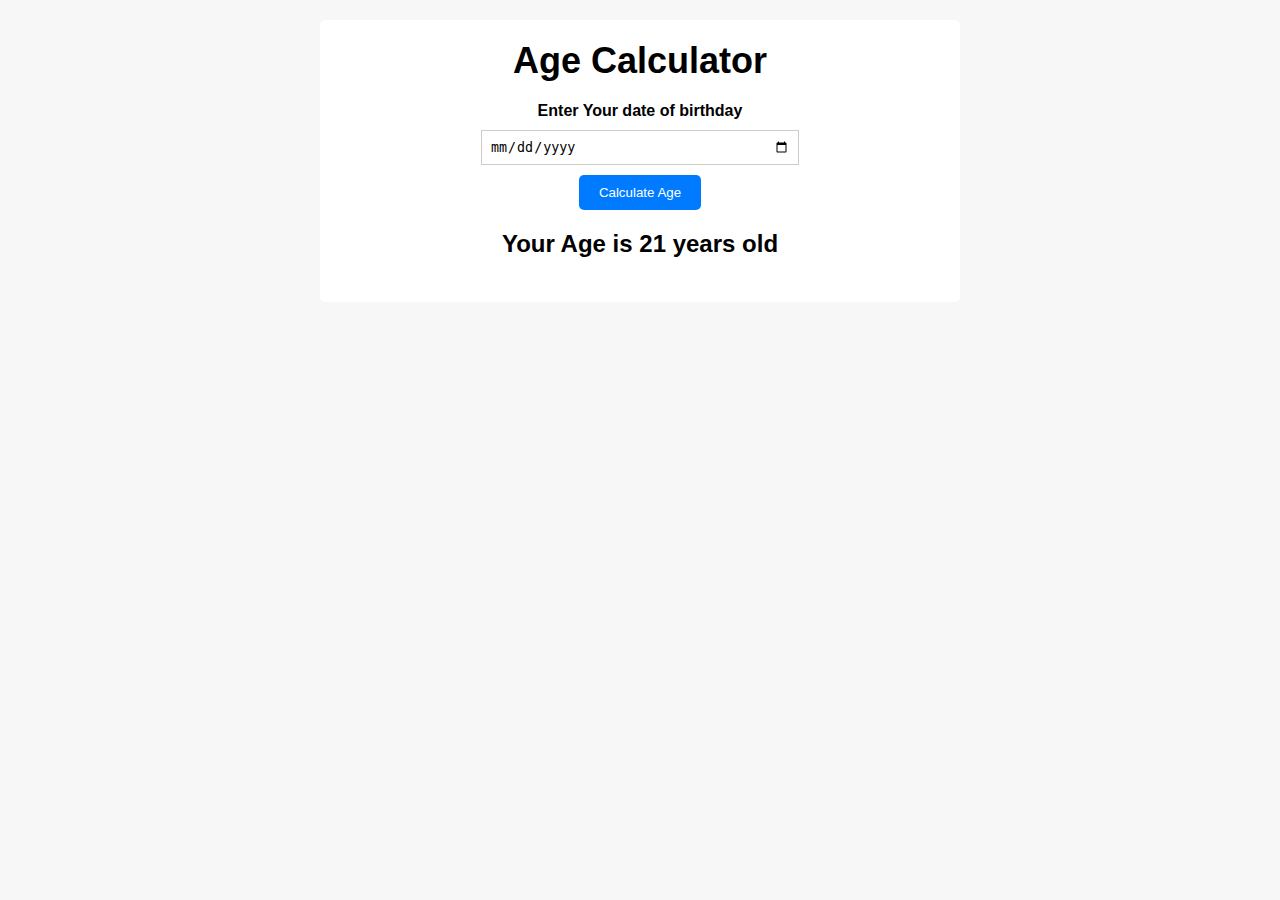
<file: age calculator/index.html>
<!DOCTYPE html>
<html lang="en">
<head>
    <meta charset="UTF-8">
    <meta http-equiv="X-UA-Compatible" content="IE=edge">
    <meta name="viewport" content="width=device-width, initial-scale=1.0">
    <title>Age Calculator</title>
    <link rel="stylesheet" href="style.css">
</head>
<body>
    <div class="container">
        <h1> Age Calculator</h1>
        <div class="form">
            <label for="birthday">Enter Your date of birthday</label>
            <input type="date" name="birthday" id="birthday">
            <button id="btn">Calculate Age</button>
            <p id="result"> Your Age is 21 years old </p>
        </div>
    </div>

    <script src="index.js "></script>
</body>
</html>
</file>
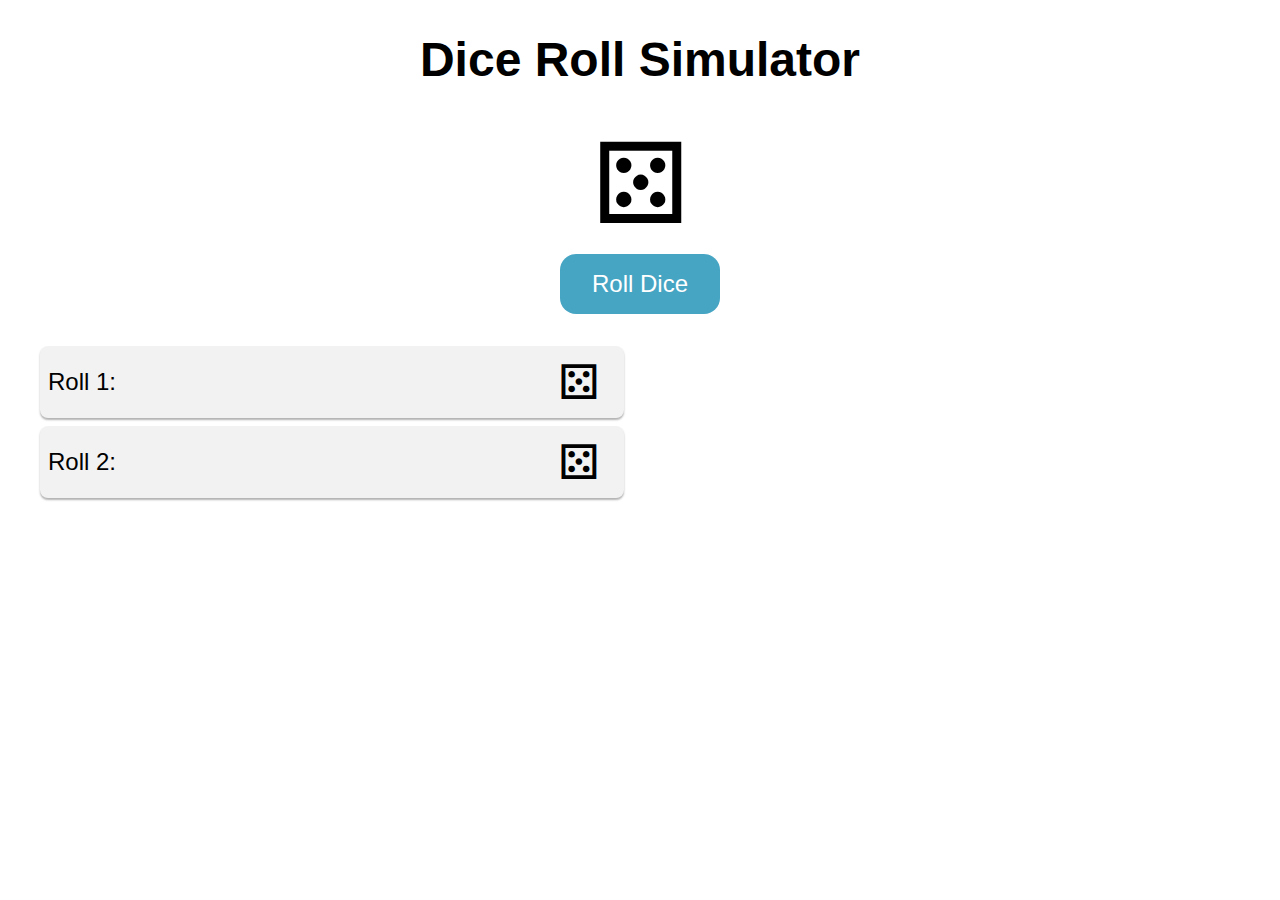
<file: dice roll/index.html>
<!DOCTYPE html>
<html lang="en">
<head>
    <meta charset="UTF-8">
    <meta http-equiv="X-UA-Compatible" content="IE=edge">
    <meta name="viewport" content="width=device-width, initial-scale=1.0">
    <title>Dice Roll</title>
    <link rel="stylesheet" href="style.css">
</head>
<body>
    <h1>Dice Roll Simulator</h1>
    <div class="dice" id="dice">&#9860;</div>
    <button id="roll-button">Roll Dice</button>
    <ul id="roll-history">
        <li>Roll 1: <span>&#9860;</span></li>
        <li>Roll 2: <span>&#9860;</span></li>
    </ul>
    


    <script src="index.js"></script>
</body>
</html>
</file>
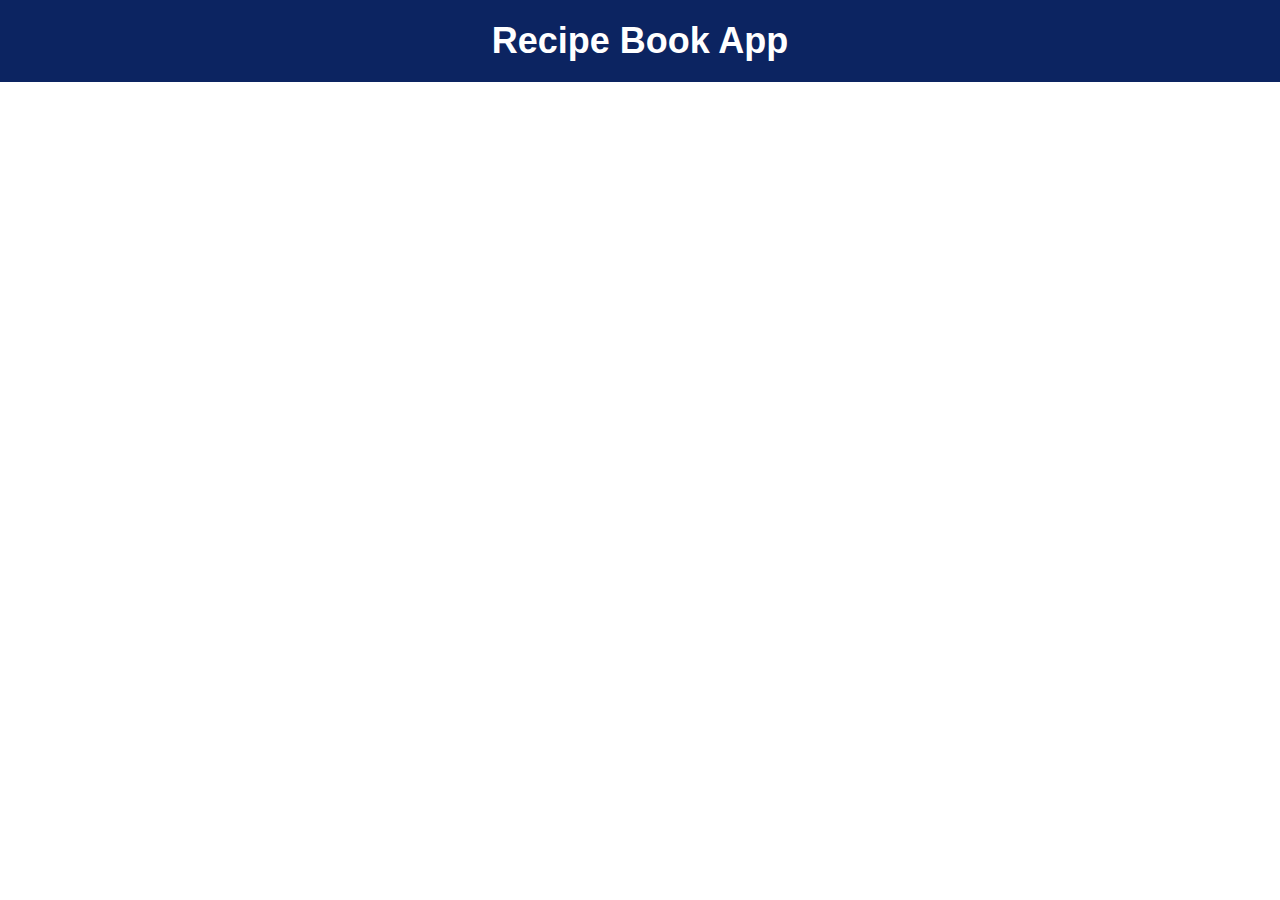
<file: recipe book/index.html>
<!DOCTYPE html>
<html lang="en">
<head>
    <meta charset="UTF-8">
    <meta http-equiv="X-UA-Compatible" content="IE=edge">
    <meta name="viewport" content="width=device-width, initial-scale=1.0">
    <title>Recipe Book App</title>
    <link rel="stylesheet" href="style.css">
</head>
<body>
    <header>
        <h1>Recipe Book App</h1>
    </header>

    <div class="container">
        <ul id="recipe-list" class="recipe-list">
            <!-- <li class="recipe-item">
                <img src="https://spoonacular.com/recipeImages/12345-312x231.jpg" alt="Recipe 1">
                <h2>Recipe 1</h2>
                <p>
                    <strong>Ingredients:</strong> Ingredients 1, Ingredients 2, Ingredients 3
                </p>
                <a href="#">View Recipe</a>
            </li>
            <li class="recipe-item">
                <img src="https://spoonacular.com/recipeImages/12545-312x231.jpg" alt="Recipe 2">
                <h2>Recipe 2</h2>
                <p>
                    <strong>Ingredients:</strong> Ingredients 1, Ingredients 2, Ingredients 3
                </p>
                <a href="#">View Recipe</a>
            </li>
            <li class="recipe-item">
                <img src="https://spoonacular.com/recipeImages/12445-312x231.jpg" alt="Recipe 3">
                <h2>Recipe 3</h2>
                <p>
                    <strong>Ingredients:</strong> Ingredients 1, Ingredients 2, Ingredients 3
                </p>
                <a href="#">View Recipe</a>
            </li> -->
        </ul>
    </div>

    <script src="index.js"></script>
</body>
</html>
</file>
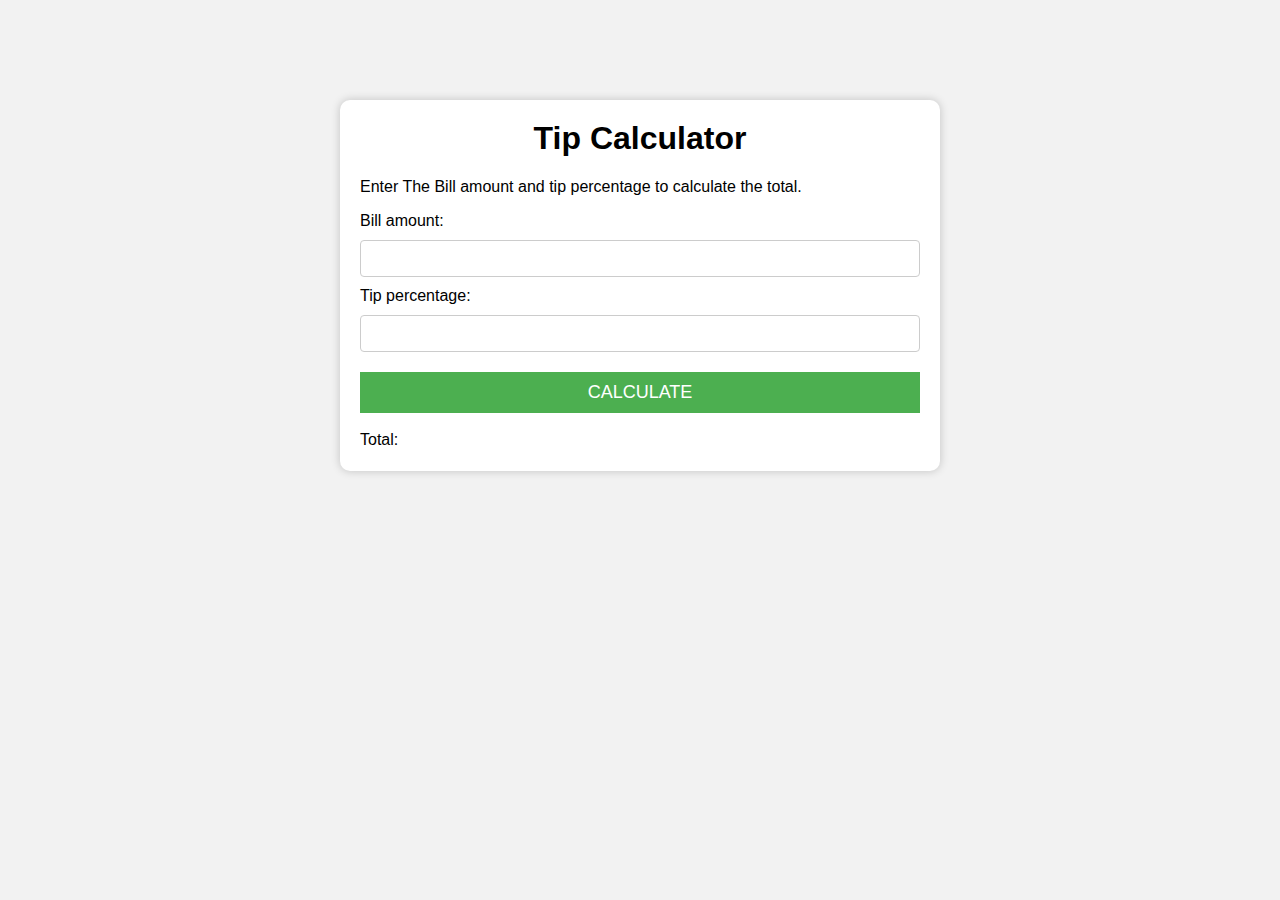
<file: tip calculator/index.html>
<!DOCTYPE html>
<html lang="en">
<head>
    <meta charset="UTF-8">
    <meta http-equiv="X-UA-Compatible" content="IE=edge">
    <meta name="viewport" content="width=device-width, initial-scale=1.0">
    <title>Tip Calculator</title>
    
    <link rel="stylesheet" href="style.css">
</head>
<body>
    <div class="container">
        <h1>Tip Calculator</h1>
        <p>Enter The Bill amount and tip percentage to calculate the total.</p>
        <label for="bill">Bill amount: </label>
        <input type="number" id="bill">
        <br>
        <label for="tip">Tip percentage: </label>
        <input type="number" id="tip">
        <button id="calculate">Calculate</button>
        <br>
        <label for="total">Total:</label>
        <span id="total"></span>
    </div>
    

    <script src="index.js"></script>
</body>
</html>
</file>
<file: age calculator/style.css>
body {
    margin: 0;
    padding: 20px;
    font-family: "Montserrat", sans-serif;
    background-color: #f7f7f7;

}

.container {
    background-color: white;
    box-shadow: 0 0 10px rgba(0, 0, 0, 0. 2);
    padding: 20px;
    max-width: 600px;
    margin: 0 auto;
    border-radius: 5px;
}

h1 {
    font-size: 36px;
    text-align: center;
    margin-top: 0;
    margin-bottom: 20px;
}

.form {
    display: flex;
 flex-direction: column;
 align-items: center;
}

label {
    font-weight: bold;
    margin-bottom: 10px;
}

input {
    padding: 8px;
    border: 1px solid #ccc;
    width: 100%;
    max-width: 300px;
}

button {
    background-color: #007bff;
    color: white;
    border: none;
    padding: 10px 20px;
    border-radius: 5px;
    margin-top: 10px;
    cursor: pointer;
    transition: background-color 0.3s ease;
}
button:hover {
    background-color: #0062cc;
}

#result {
    margin-top: 20px;
    font-size: 24px;
    font-weight: bold;
}
</file>
<file: dice roll/style.css>
body {
    font-family: "Open sans", sans-serif;
    text-align: center;
    margin: 0;
}

h1{
    font-size: 3rem;
    margin-top: 2rem;
}

.dice {
    font-size: 7rem;
    margin: 5px;
    animation-duration: 1s;
    animation-fill-mode: forwards;
}

.roll-animation{
    animation-name: roll;
}

@keyframes roll {
    0%{
        transform: rotateY(0deg) rotateX(0deg);
    }
    100%{
        transform: rotateY(720deg) rotateX(720deg);
    }
}
button{
    background-color: #47a5c4;
    color: white;
    font-size: 1.5rem;
    padding: 1rem 2rem;
    border: none;
    border-radius: 1rem;
    cursor: pointer;
    transition: background-color .3s ease;
}

button:hover{
    background-color: #2e8baf;
}

ul {
    list-style: none;
    padding: 0;
    margin: 2rem;
    max-width: 600px;
    margin: 2 auto;
}

li {
    font-size: 1.5rem;
    padding: .5rem;
    margin: .5rem;
    background-color: #f2f2f2;
    border-radius: .5rem;
    box-shadow: 0 2px 2px rgba(0, 0, 0, .3);
    display: flex;
    justify-content: space-between;
    align-items: center;
}

li span{
    font-size: 3rem;
    margin-right: 1rem;
}
</file>
<file: recipe book/style.css>
body {
    margin: 0;
    padding: 0;
    font-family: Arial, Helvetica, sans-serif;
}

header {
    background-color: #0c2461;
    color: #fff;
    padding: 20px;
    text-align: center;
}

h1 {
    margin: 0;
    font-size: 36px;
}

.container {
    margin: 0 auto;
    max-width: 1200px;
    padding: 20px ;
}

.recipe-list {
    list-style: none;
    margin: 0;
    padding: 0 ;
}

.recipe-item {
    display: flex;
    align-items: center;
    justify-content: space-between;
    margin-bottom: 20px;
    box-shadow: 0 2px 5px rgba(0, 0, 0, 0.2);
    border-radius: 5px;
    overflow: hidden;
}

.recipe-item img {
    width: 150px;
    height: 150px;
    object-fit: cover;
}

.recipe-item h2{
    margin: 0;
    font-size: 20px;
    padding: 10px;
    min-width: 200px;
}

.recipe-item p{
    margin: 0;
    padding: 10px;
    color: #777;    
}

.recipe-item a{
    min-width: 150px;
    padding: 10px;
    background-color: #0c2461;
    color: #fff;
    text-decoration: none;
    text-transform: uppercase;
    font-size: 14px;
    text-align: center;
    transition: background 0.3s ease;
    border-radius: 0 0 5px 5px;
}

.recipe-item a:hover{
    background-color: #1e3799;
}

@media screen and (max-width: 768px) {
    .container{
        max-width: 90%;
    }
    .recipe-item{
        flex-direction: column;
    }

    .recipe-item img{
        width: 100%;
        height: auto;
        margin-bottom: 10px ;
    }
    .recipe-item h2{
        font-size: 20px;
        padding: 0;
        margin-bottom: 10px;
    }

    .recipe-item p{
        font-size: 14px;
        margin-bottom: 10px;
    }
    .recipe-item a{
        width: 100%;
        text-align: center;
    }
}
</file>
<file: tip calculator/style.css>
*{
    box-sizing: border-box;

}

body {
    background-color: #f2f2f2;
    font-family: "Helvetica", sans-serif;
}

.container {
    background-color: white;
    max-width: 600px;
    margin: 100px auto;
    padding: 20px;
    box-shadow: 0 0 10px rgba(0, 0, 0, .2);
    border-radius: 10px;
}

h1 {
    margin-top: 0;
    text-align: center;
}

input {
    padding: 10px;
    border: 1px solid #ccc;
    border-radius: 4px;
    margin: 10px 0;
    width: 100%;
}

button {
    background-color: #4caf50;
    color: white;
    padding: 10px;
    border: none;
    cursor: pointer;
    margin: 10px 0;
    width: 100%;
    font-size: 18px;
    text-transform: uppercase;
    transition: background-color .2s ease;
}

button:hover{
    background-color: #45a049;
}

#total {
    font-size: 24px;
    font-weight: bold;
    margin: 10px;
}
</file>
